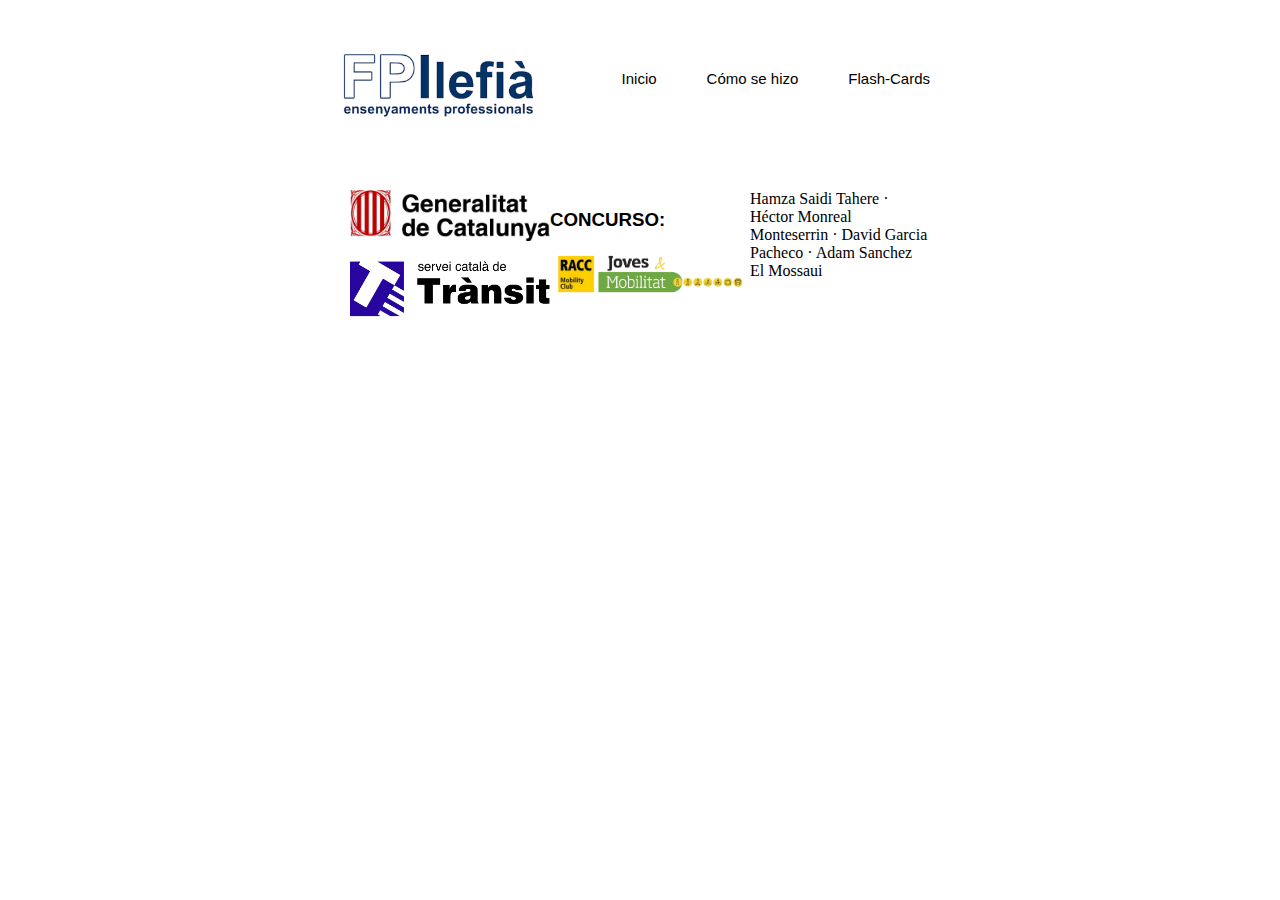
<file: flashcards/flashcards.html>
<!DOCTYPE html>
<html lang="es">
<head>
    <meta charset="UTF-8">
    <meta name="viewport" content="width=device-width, initial-scale=1.0">
    <title>Juego</title>
    <link rel="stylesheet" href="style.css">
</head>
<body>
       <header>
      <div>
        <a href="http://www.fpllefia.com" target="_blank" rel="noopener noreferrer">
            <img src="../images/logollefia.png" alt="RACC" />
        </a>
        </a>
      </div>

      <div>
        <ul class="btn">
          <li>
            <a href="../index.html">Inicio</a>
          </li>
          <li>
            <a href="../hecho/como.html">Cómo se hizo</a>
          </li>
          <li>
            <a href="flashcards.html">Flash-Cards</a>
          </li>
        </ul>
      </div>
    </header>




    <footer>
      <div class="fimg">
        <img src="../images/generalitat.png" alt="Generalitat" />
        <img src="../images/sctlogo.png" alt="Tránsit" />
      </div>

      <div class="div4">
        <h3>CONCURSO:</h3>
        <a
          href="https://mobilitat.racc.cat/joves-i-mobilitat/"
          target="_blank"
          rel="noopener noreferrer">
          <img src="../images/logoracc.png" alt="Llefia" />
        </a>
      </div>
      <div class="team-names">
        Hamza Saidi Tahere · Héctor Monreal Monteserrin · David Garcia Pacheco · Adam Sanchez El Mossaui
      </div>
    </footer>

</body>
</html>
</file>
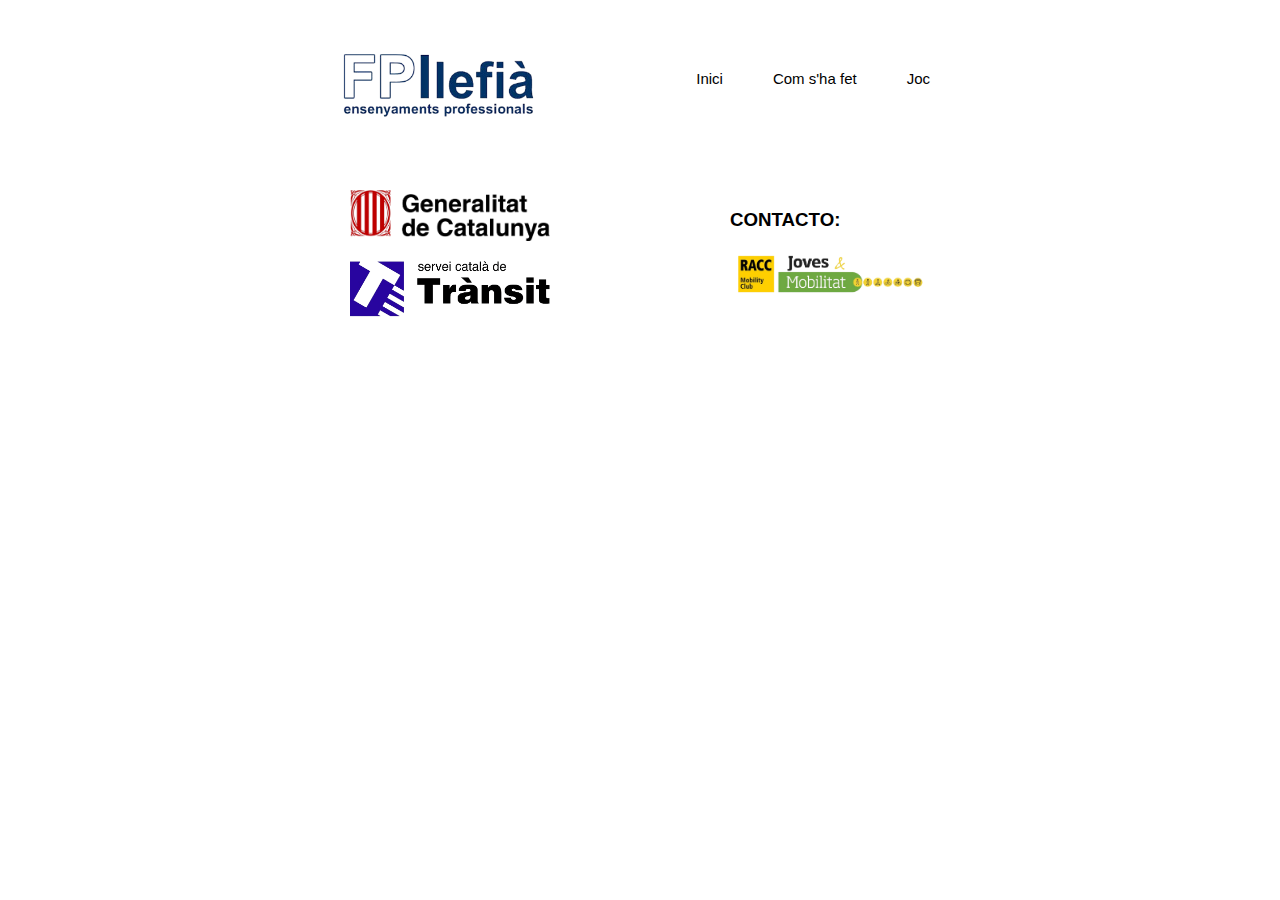
<file: jocc/joc.html>
<!DOCTYPE html>
<html lang="es">
<head>
    <meta charset="UTF-8">
    <meta name="viewport" content="width=device-width, initial-scale=1.0">
    <title>JOC</title>
    <link rel="stylesheet" href="style.css">
</head>
<body>
       <header>
      <div>
        <a href="http://www.fpllefia.com" target="_blank" rel="noopener noreferrer">
            <img src="../images/logollefia.png" alt="RACC" />
        </a>
                  
        </a>
      </div>
      <div>
        <ul class="btn">
          <li>
            <a href="../index.html">Inici</a>
          </li>
          <li>
            <a href="../hecho/como.html">Com s'ha fet</a>
          </li>
          <li>
            <a href="../jocc/joc.html">Joc</a>
          </li>
        </ul>
      </div>
    </header>




    <footer>
      <div class="fimg">
        <img src="../images/generalitat.png" alt="Generalitat" />
        <img src="../images/sctlogo.png" alt="Tránsit" />
      </div>

      <div class="div4">
        <h3>CONTACTO:</h3>
        <a
          href="https://mobilitat.racc.cat/joves-i-mobilitat/"
          target="_blank"
          rel="noopener noreferrer">
          <img src="../images/logoracc.png" alt="Llefia" />
        </a>
      </div>
    </footer>

</body>
</html>
</file>
<file: flashcards/style.css>
body {
  margin: 0;
}

.head {
  background-color: rgb(31, 31, 31);
  padding: 20px;
}

.head a {
  color: white;
}

a {
  text-decoration: none;
  color: black;
  font-size: 15px;
}

header {
  display: flex;
  justify-content: space-between;
  padding-left: 350px;
  padding-right: 350px;
  background-color: rgba(255, 255, 255, 0.801);
  font-family: Verdana, Geneva, Tahoma, sans-serif;
}

header img {
  width: 200px;
  margin-left: -10px;
}

footer {
  display: flex;
  justify-content: space-between;
  padding-left: 350px;
  padding-right: 350px;
  padding-bottom: 10px;
  padding-top: 10px;
  background-color: rgba(255, 255, 255, 0.801);
}

.div4  {
}

.fimg {
  display: flex;
  flex-direction: column;
  gap: 20px;
}

h3 {
  font-family: Verdana, Geneva, Tahoma, sans-serif;
}

footer img {
  width: 200px;
}

.btn {
  display: flex;
  margin-top: 70px;
  list-style: none;
  gap: 50px;
}

main {
  height: 600px;
  background-color: rgb(231, 231, 231);
}

main img{
  width: 500px;
  height: 500px;
}
</file>
<file: jocc/style.css>
body {
  margin: 0;
}

.head {
  background-color: rgb(31, 31, 31);
  padding: 20px;
}

.head a {
  color: white;
}

a {
  text-decoration: none;
  color: black;
  font-size: 15px;
}

header {
  display: flex;
  justify-content: space-between;
  padding-left: 350px;
  padding-right: 350px;
  background-color: rgba(255, 255, 255, 0.801);
  font-family: Verdana, Geneva, Tahoma, sans-serif;
}

header img {
  width: 200px;
  margin-left: -10px;
}

footer {
  display: flex;
  justify-content: space-between;
  padding-left: 350px;
  padding-right: 350px;
  padding-bottom: 10px;
  padding-top: 10px;
  background-color: rgba(255, 255, 255, 0.801);
}

.div4  {
}

.fimg {
  display: flex;
  flex-direction: column;
  gap: 20px;
}

h3 {
  font-family: Verdana, Geneva, Tahoma, sans-serif;
}

footer img {
  width: 200px;
}

.btn {
  display: flex;
  margin-top: 70px;
  list-style: none;
  gap: 50px;
}

main {
  height: 600px;
  background-color: rgb(231, 231, 231);
}

main img{
  width: 500px;
  height: 500px;
}
</file>
